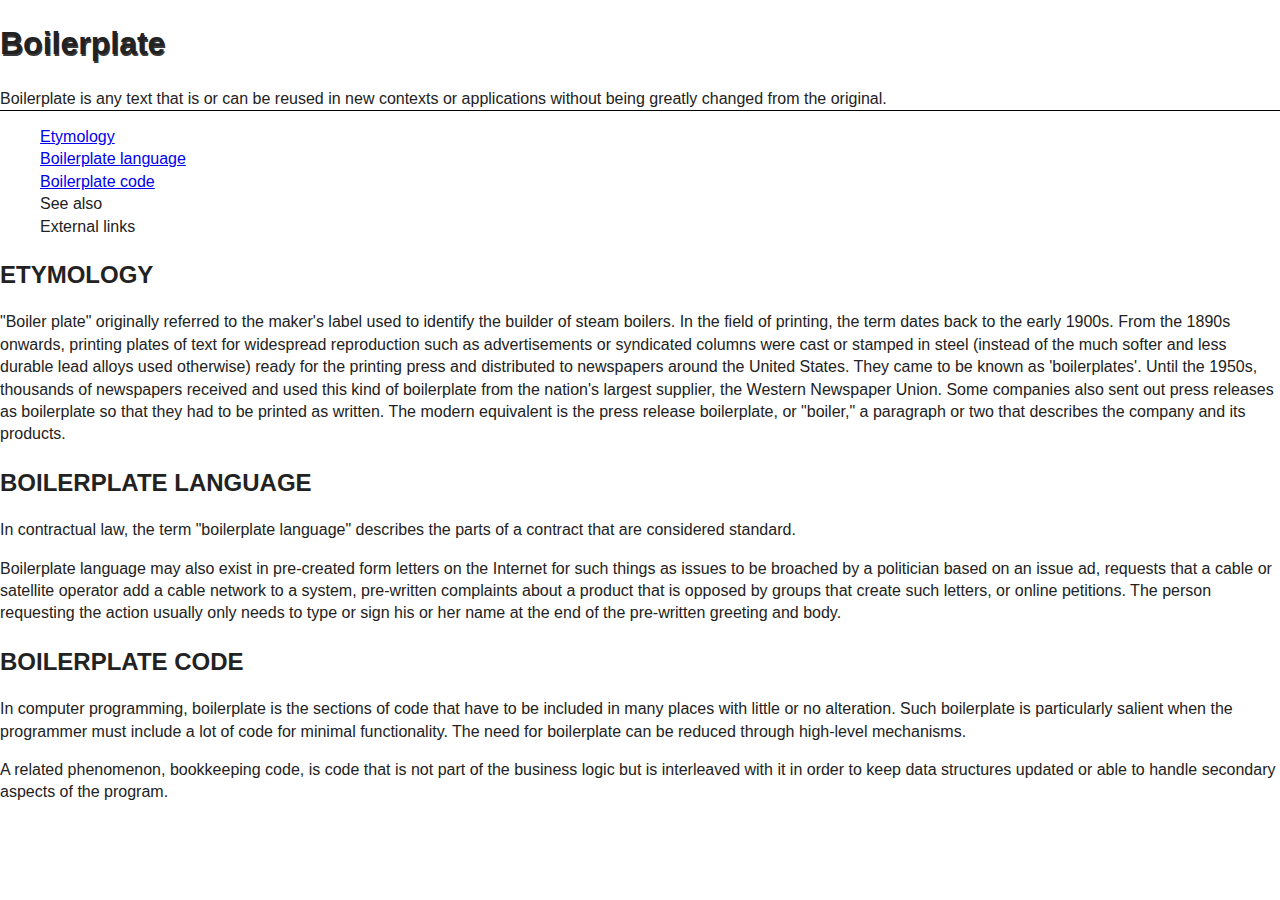
<file: html5-boilerplate-4.3.0/index.html>
<!DOCTYPE html>
<!--[if lt IE 7]>      <html class="no-js lt-ie9 lt-ie8 lt-ie7"> <![endif]-->
<!--[if IE 7]>         <html class="no-js lt-ie9 lt-ie8"> <![endif]-->
<!--[if IE 8]>         <html class="no-js lt-ie9"> <![endif]-->
<!--[if gt IE 8]><!--> <html class="no-js"> <!--<![endif]-->
    <head>
        <meta charset="utf-8">
        <meta http-equiv="X-UA-Compatible" content="IE=edge">
        <title></title>
        <meta name="description" content="">
        <meta name="viewport" content="width=device-width, initial-scale=1">

        <!-- Place favicon.ico and apple-touch-icon.png in the root directory -->

        <link rel="stylesheet" href="css/normalize.css">
        <link rel="stylesheet" href="css/main.css">
        <script src="js/vendor/modernizr-2.6.2.min.js"></script>
    </head>
    <body>
        <!--[if lt IE 7]>
            <p class="browsehappy">You are using an <strong>outdated</strong> browser. Please <a href="http://browsehappy.com/">upgrade your browser</a> to improve your experience.</p>
        <![endif]-->

        <!-- Add your site or application content here -->
    <div id="header">
        <section>
            <h1>Boilerplate</h1>
        <p>Boilerplate is any text that is or can be reused in new contexts or applications without being greatly changed from the original. </p>
        </section>
        
        </div> <!-- end header div -->
    <div id="navigation">
        <nav>
            <ul>
                <li><a href="#etym" title="">Etymology</a></li>    
                <li><a href="#Bp-Lang" title="">Boilerplate language</a></li>
                <li><a href="#Bp-code" title=""> Boilerplate code</a></li>
                <li>See also</li>
                <li>External links</li>
            </ul>
        </nav>
        </div> <!-- end div navigation -->
    <div id="content">
        <section id="etym">
        <h2>ETYMOLOGY</h2>
        <p>	
"Boiler	plate"	originally	referred to	the	maker's	label used to identify the builder of	
steam	boilers.	
	
In	the	field	of	printing,	the	term	dates	back	to	the	early	1900s.	From	the	1890s	
onwards,	printing	plates	of	text	for	widespread	reproduction	such	as	
advertisements	or	syndicated	columns	were	cast	or	stamped	in	steel	(instead	of	the	
much	softer	and	less	durable	lead	alloys	used	otherwise)	ready	for	the	printing	
press	and	distributed	to	newspapers	around	the	United	States.	They	came	to	be	
known	as	'boilerplates'.	Until	the	1950s,	thousands	of	newspapers	received	and	
used	this	kind	of	boilerplate	from	the	nation's	largest	supplier,	the	Western	
Newspaper	Union.	
	
Some	companies	also	sent	out	press	releases	as	boilerplate	so	that	they	had	to	be	
printed	as	written.	The	modern	equivalent	is	the	press	release	boilerplate,	or	
"boiler,"	a	paragraph	or	two	that	describes	the	company	and	its	products.</p>
        
        </section> <!-- end etymology section -->
        
        <section id="Bp-Lang">
        <h2>BOILERPLATE	LANGUAGE</h2>
        <p>In	contractual	law,	the	term	"boilerplate	language"	describes	the	parts	of	a	contract	
that	are	considered	standard. </p>
            <p>Boilerplate	language	may	also	exist	in	pre-created	form	letters	on	the	Internet	for	
such	things	as	issues	to	be	broached	by	a	politician	based	on	an	issue	ad,	requests	
that	a	cable	or	satellite	operator	add	a	cable	network	to	a	system,	pre-written	
complaints	about	a	product	that	is	opposed	by	groups	that	create	such	letters,	or	
online	petitions.	The	person	requesting	the	action	usually	only	needs	to	type	or	sign	
his	or	her	name	at	the	end	of	the	pre-written	greeting	and	body.	</p>
        
        </section> <!-- end boilerplate language section -->
        <section id="Bp-code">
        <h2>BOILERPLATE	CODE</h2>
            <p>In	computer	programming,	boilerplate	is	the	sections	of	code	that	have	to	be	
included	in	many	places	with	little	or	no	alteration.	Such	boilerplate	is	particularly	
salient	when	the	programmer	must	include	a	lot	of	code	for	minimal	functionality.	
The	need	for	boilerplate	can	be	reduced	through	high-level	mechanisms.</p>
            <p>A	related	phenomenon,	bookkeeping	code,	is	code	that	is	not	part	of	the	business	
logic	but	is	interleaved	with	it	in	order	to	keep	data	structures	updated	or	able	to	
handle	secondary	aspects	of	the	program.</p>
        </section>
        
        </div><!-- end content div -->

        <script src="//ajax.googleapis.com/ajax/libs/jquery/1.10.2/jquery.min.js"></script>
        <script>window.jQuery || document.write('<script src="js/vendor/jquery-1.10.2.min.js"><\/script>')</script>
        <script src="js/plugins.js"></script>
        <script src="js/main.js"></script>

        <!-- Google Analytics: change UA-XXXXX-X to be your site's ID. -->
        <script>
            (function(b,o,i,l,e,r){b.GoogleAnalyticsObject=l;b[l]||(b[l]=
            function(){(b[l].q=b[l].q||[]).push(arguments)});b[l].l=+new Date;
            e=o.createElement(i);r=o.getElementsByTagName(i)[0];
            e.src='//www.google-analytics.com/analytics.js';
            r.parentNode.insertBefore(e,r)}(window,document,'script','ga'));
            ga('create','UA-XXXXX-X');ga('send','pageview');
        </script>
    </body>
</html>
</file>
<file: html5-boilerplate-4.3.0/css/main.css>
/*! HTML5 Boilerplate v4.3.0 | MIT License | http://h5bp.com/ */

/*
 * What follows is the result of much research on cross-browser styling.
 * Credit left inline and big thanks to Nicolas Gallagher, Jonathan Neal,
 * Kroc Camen, and the H5BP dev community and team.
 */

/* ==========================================================================
   Base styles: opinionated defaults
   ========================================================================== */

html,
button,
input,
select,
textarea {
    color: #222;
}

html {
    font-size: 1em;
    line-height: 1.4;
}

/*
 * Remove text-shadow in selection highlight: h5bp.com/i
 * These selection rule sets have to be separate.
 * Customize the background color to match your design.
 */

::-moz-selection {
    background: #b3d4fc;
    text-shadow: none;
}

::selection {
    background: #b3d4fc;
    text-shadow: none;
}

/*
 * A better looking default horizontal rule
 */

hr {
    display: block;
    height: 1px;
    border: 0;
    border-top: 1px solid #ccc;
    margin: 1em 0;
    padding: 0;
}

/*
 * Remove the gap between images, videos, audio and canvas and the bottom of
 * their containers: h5bp.com/i/440
 */

audio,
canvas,
img,
video {
    vertical-align: middle;
}

/*
 * Remove default fieldset styles.
 */

fieldset {
    border: 0;
    margin: 0;
    padding: 0;
}

/*
 * Allow only vertical resizing of textareas.
 */

textarea {
    resize: vertical;
}

/* ==========================================================================
   Browse Happy prompt
   ========================================================================== */

.browsehappy {
    margin: 0.2em 0;
    background: #ccc;
    color: #000;
    padding: 0.2em 0;
}

/* ==========================================================================
   Author's custom styles --- Karlin Green
   ========================================================================== */


#header{
box-shadow: 0 1px black;
}
h1{
text-shadow: 1px 2px #3A3838;

}

/* ==========================================================================
   Helper classes
   ========================================================================== */

/*
 * Image replacement
 */

.ir {
    background-color: transparent;
    border: 0;
    overflow: hidden;
    /* IE 6/7 fallback */
    *text-indent: -9999px;
}

.ir:before {
    content: "";
    display: block;
    width: 0;
    height: 150%;
}

/*
 * Hide from both screenreaders and browsers: h5bp.com/u
 */

.hidden {
    display: none !important;
    visibility: hidden;
}

/*
 * Hide only visually, but have it available for screenreaders: h5bp.com/v
 */

.visuallyhidden {
    border: 0;
    clip: rect(0 0 0 0);
    height: 1px;
    margin: -1px;
    overflow: hidden;
    padding: 0;
    position: absolute;
    width: 1px;
}

/*
 * Extends the .visuallyhidden class to allow the element to be focusable
 * when navigated to via the keyboard: h5bp.com/p
 */

.visuallyhidden.focusable:active,
.visuallyhidden.focusable:focus {
    clip: auto;
    height: auto;
    margin: 0;
    overflow: visible;
    position: static;
    width: auto;
}

/*
 * Hide visually and from screenreaders, but maintain layout
 */

.invisible {
    visibility: hidden;
}

/*
 * Clearfix: contain floats
 *
 * For modern browsers
 * 1. The space content is one way to avoid an Opera bug when the
 *    `contenteditable` attribute is included anywhere else in the document.
 *    Otherwise it causes space to appear at the top and bottom of elements
 *    that receive the `clearfix` class.
 * 2. The use of `table` rather than `block` is only necessary if using
 *    `:before` to contain the top-margins of child elements.
 */

.clearfix:before,
.clearfix:after {
    content: " "; /* 1 */
    display: table; /* 2 */
}

.clearfix:after {
    clear: both;
}

/*
 * For IE 6/7 only
 * Include this rule to trigger hasLayout and contain floats.
 */

.clearfix {
    *zoom: 1;
}

/* ==========================================================================
   EXAMPLE Media Queries for Responsive Design.
   These examples override the primary ('mobile first') styles.
   Modify as content requires.
   ========================================================================== */

@media only screen and (min-width: 35em) {
    /* Style adjustments for viewports that meet the condition */
}

@media print,
       (-o-min-device-pixel-ratio: 5/4),
       (-webkit-min-device-pixel-ratio: 1.25),
       (min-resolution: 120dpi) {
    /* Style adjustments for high resolution devices */
}

/* ==========================================================================
   Print styles.
   Inlined to avoid required HTTP connection: h5bp.com/r
   ========================================================================== */

@media print {
    * {
        background: transparent !important;
        color: #000 !important; /* Black prints faster: h5bp.com/s */
        box-shadow: none !important;
        text-shadow: none !important;
    }

    a,
    a:visited {
        text-decoration: underline;
    }

    a[href]:after {
        content: " (" attr(href) ")";
    }

    abbr[title]:after {
        content: " (" attr(title) ")";
    }

    /*
     * Don't show links for images, or javascript/internal links
     */

    .ir a:after,
    a[href^="javascript:"]:after,
    a[href^="#"]:after {
        content: "";
    }

    pre,
    blockquote {
        border: 1px solid #999;
        page-break-inside: avoid;
    }

    thead {
        display: table-header-group; /* h5bp.com/t */
    }

    tr,
    img {
        page-break-inside: avoid;
    }

    img {
        max-width: 100% !important;
    }

    @page {
        margin: 0.5cm;
    }

    p,
    h2,
    h3 {
        orphans: 3;
        widows: 3;
    }

    h2,
    h3 {
        page-break-after: avoid;
    }
}
</file>
